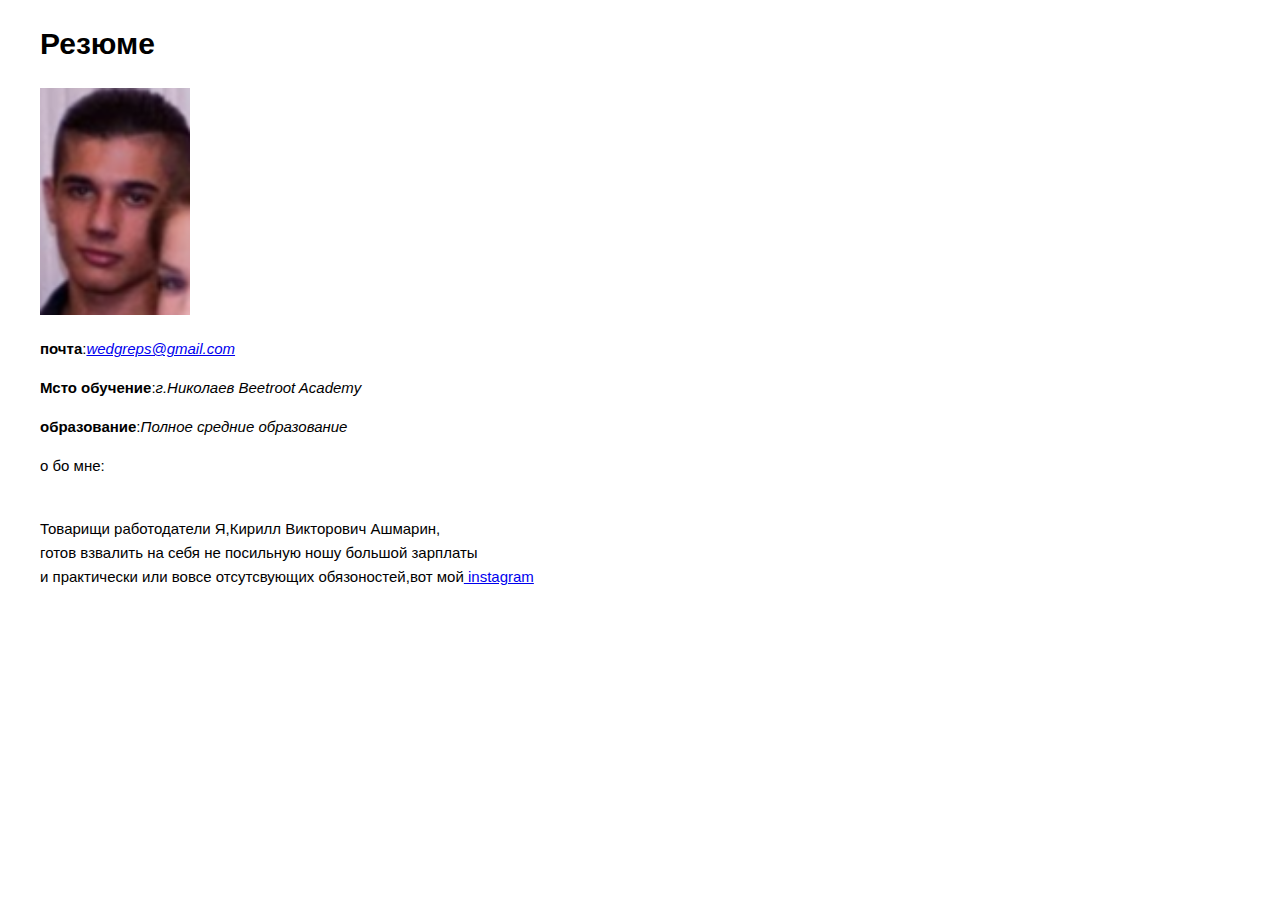
<file: index.html>
<!DOCTYPE html>
<html lang="ru">

<head>
    <meta charset="UTF-8">
    <meta name="viewport" content="width=device-width, initial-scale=1.0">
    <meta http-equiv="X-UA-Compatible" content="ie=edge">
    <link rel="stylesheet" href="css/la.css">
    <title>Резюме</title>
</head>

<body>
    <div class="container">
        <header>
            <h1>Резюме</h1>
        </header>
        <img src="img/75.png" width="150px">
        <p><strong>почта</strong>:<a href="mailto:wedgreps@gmail.com"><em>wedgreps@gmail.com</em></a></p>
        <p><strong>Мсто обучение</strong>:<em>г.Николаев Beetroot Academy</em></p>
        <p><strong>образование</strong>:<em>Полное средние образование</em></p>
        <p>о бо мне:</p>
        <br>Товарищи работодатели Я,Кирилл Викторович Ашмарин,
        <br> готов взвалить на себя не посильную ношу большой зарплаты
        <br>и практически или вовсе отсутсвующих обязоностей,вот мой<a href="http://www.instagram.com/melbemba/?hl=ru">
            instagram </a>


    </div>






</body>








</html>
</file>
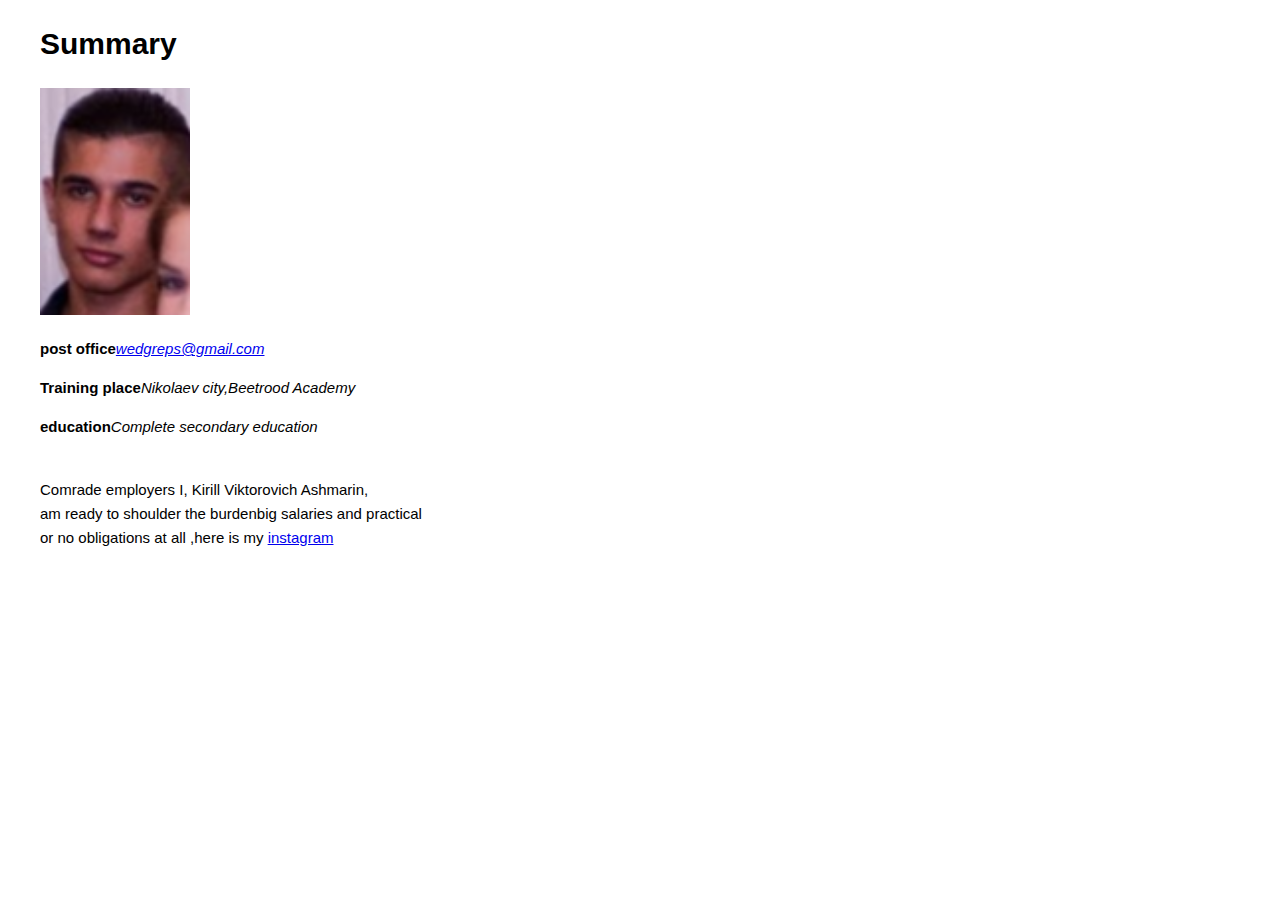
<file: en_index.html>
<!DOCTYPE html>
<html lang="en">

<head>
    <meta charset="UTF-8">
    <meta name="viewport" content="width=device-width, initial-scale=1.0">
    <meta http-equiv="X-UA-Compatible" content="ie=edge">
    <title>Summary</title>
    <link href="css/la.css" rel="stylesheet">
</head>

<body>

    <div class="container">
        <header>
            <h1>Summary</h1>
        </header>
        <a href="http://www.instagram.com/melbemba/?hl=ru"><img src="img/75.png" width="150px"></a>
        <p><strong>post office</strong><a href="mailto:wedgreps@gmail.com"><em>wedgreps@gmail.com</em></a></p>
        <p><strong>Training place</strong><em>Nikolaev city,Beetrood Academy</em></p>
        <p><strong>education</strong><em>Complete secondary education</em></p>
        <br>Comrade employers I, Kirill Viktorovich Ashmarin,
        <br> am ready to shoulder the burdenbig salaries and practical
        <br>or no obligations at all ,here is my <a href="http://www.instagram.com/melbemba/?hl=ru"> instagram </a>
    </div>

</body>

</html>
</file>
<file: css/la.css>
body {
    margin:0 ;
    font-family: 'Monserrat', sans-serif;
    font-size: 15px;
    line-height: 1.6;
}
.container {
    width:100%;
    max-width: 1200px;
    margin: 0 auto ;
}
</file>
